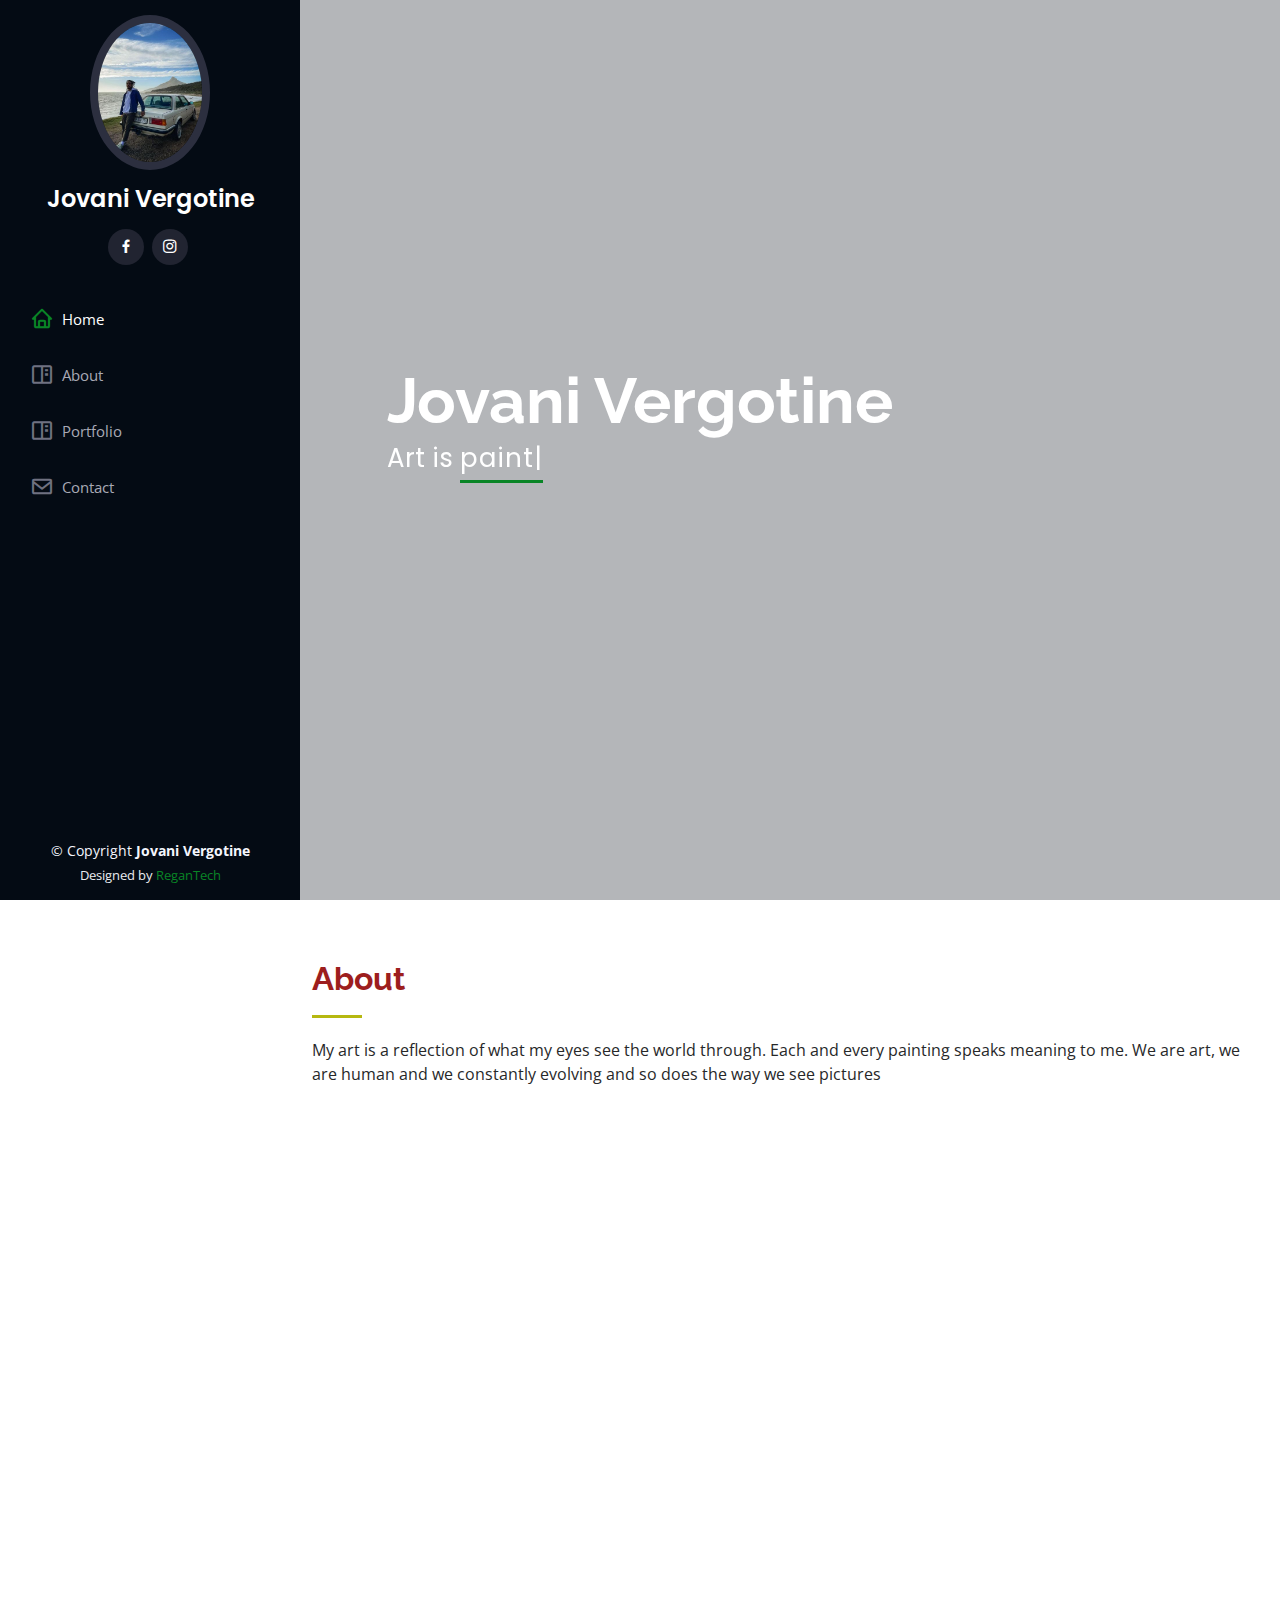
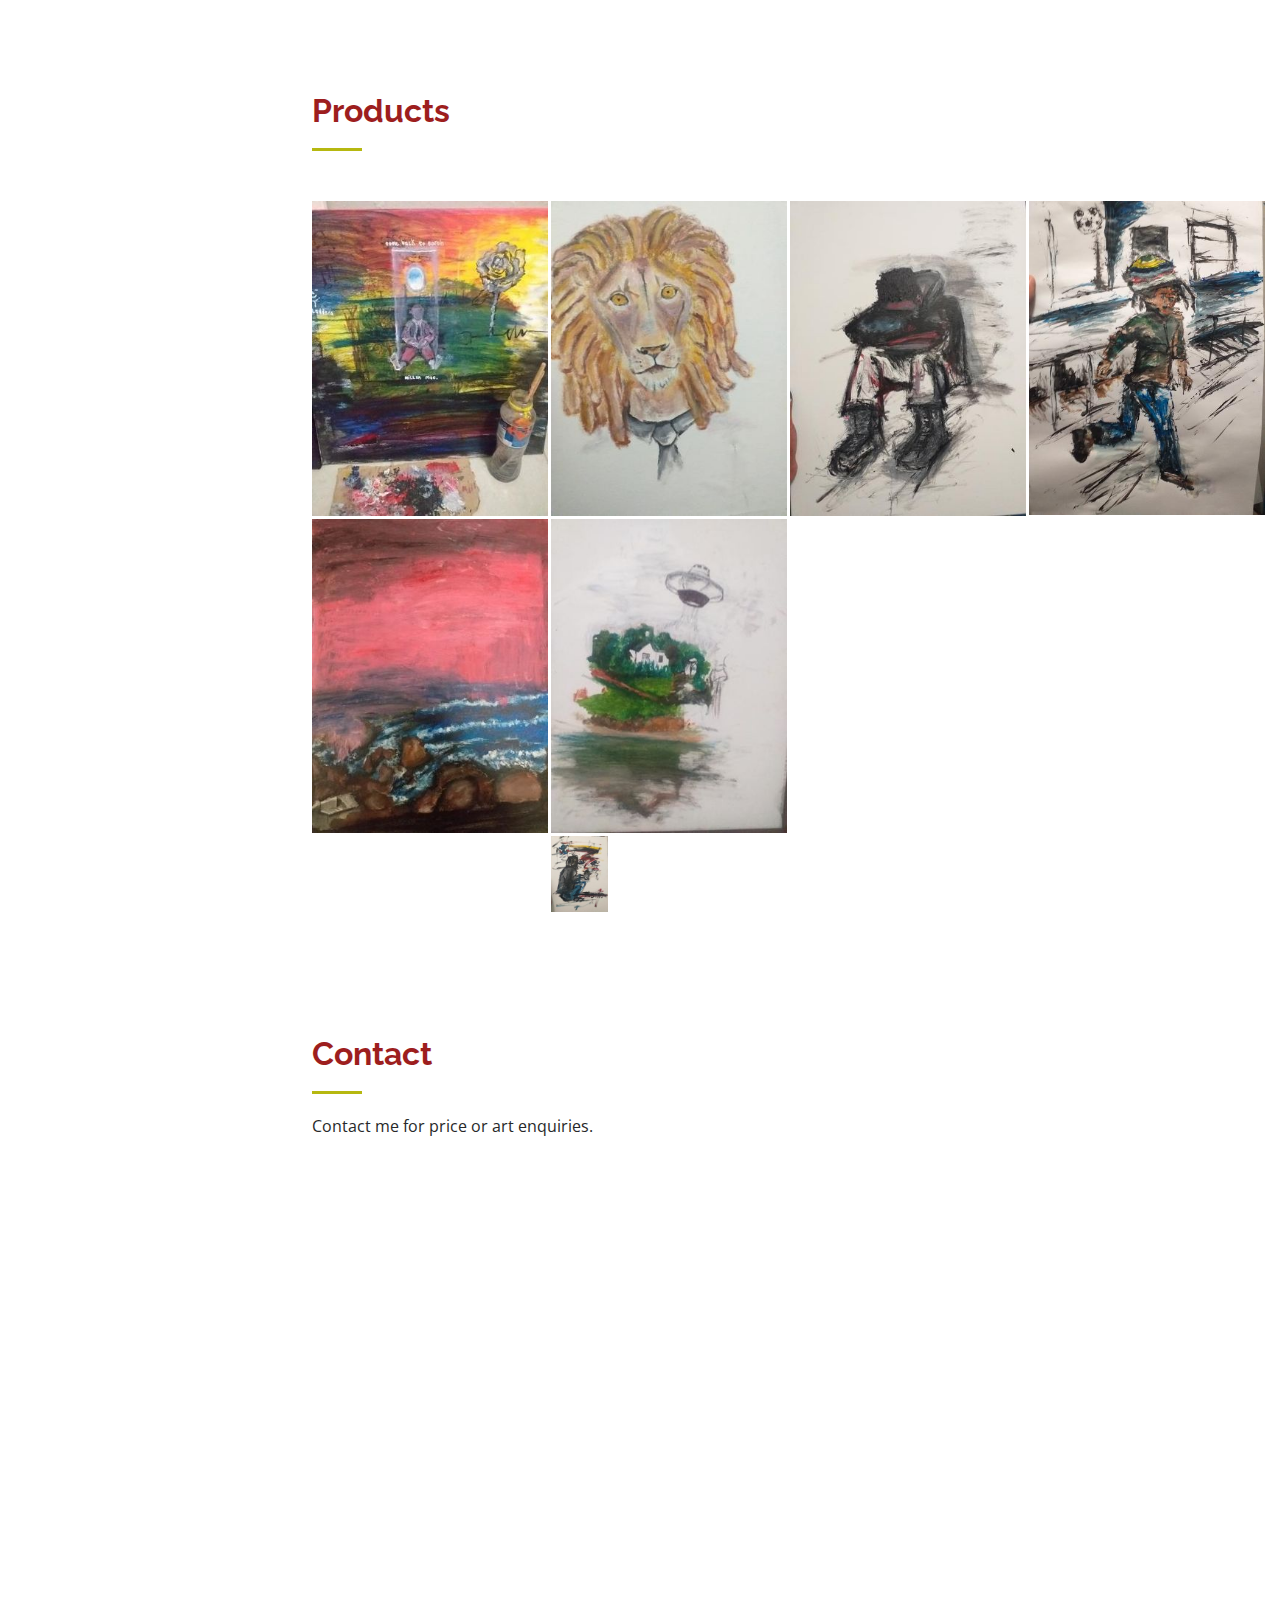
<file: index.html>
<!DOCTYPE html>
<html lang="en">

<head>
  <meta charset="utf-8">
  <meta content="width=device-width, initial-scale=1.0" name="viewport">

  <title>Art by Jovani</title>
  <meta content="" name="description">
  <meta content="" name="keywords"

  <!-- Google Fonts -->
  <link href="https://fonts.googleapis.com/css?family=Open+Sans:300,300i,400,400i,600,600i,700,700i|Raleway:300,300i,400,400i,500,500i,600,600i,700,700i|Poppins:300,300i,400,400i,500,500i,600,600i,700,700i" rel="stylesheet">

  <!-- Vendor CSS Files -->
  <link href="assets/vendor/aos/aos.css" rel="stylesheet">
  <link href="assets/vendor/bootstrap/css/bootstrap.min.css" rel="stylesheet">
  <link href="assets/vendor/bootstrap-icons/bootstrap-icons.css" rel="stylesheet">
  <link href="assets/vendor/boxicons/css/boxicons.min.css" rel="stylesheet">
  <link href="assets/vendor/glightbox/css/glightbox.min.css" rel="stylesheet">
  <link href="assets/vendor/swiper/swiper-bundle.min.css" rel="stylesheet">

  <!--  CSS File -->
  <link href="style.css" rel="stylesheet">
</head>

<body>

  <!-- ======= Mobile nav toggle button ======= -->
  <i class="bi bi-list mobile-nav-toggle d-xl-none"></i>

  <!-- ======= Header ======= -->
  <header id="header">
    <div class="d-flex flex-column">

      <div class="profile">
        <img src="assets/img/jbg.jpg" alt="" class="img-fluid rounded-circle">
        <h1 class="text-light"><a href="index.html">Jovani Vergotine</a></h1>
        <div class="social-links mt-3 text-center">
          <a href="#" class="facebook"><i class="bx bxl-facebook"></i></a>
          <a href="#" class="instagram"><i class="bx bxl-instagram"></i></a>
        </div>
      </div>

      <nav id="navbar" class="nav-menu navbar">
        <ul>
          <li><a href="#hero" class="nav-link scrollto active"><i class="bx bx-home"></i> <span>Home</span></a></li>
          <li><a href="#about" class="nav-link scrollto"><i class="bx bx-book-content"></i> <span>About</span></a></li>
          <li><a href="#gallery" class="nav-link scrollto"><i class="bx bx-book-content"></i> <span>Portfolio</span></a></li>
          <li><a href="#contact" class="nav-link scrollto"><i class="bx bx-envelope"></i> <span>Contact</span></a></li>
        </ul>
      </nav><!-- .nav-menu -->
    </div>
  </header><!-- End Header -->

  <!-- ======= Hero Section ======= -->
  <section id="hero" class="d-flex flex-column justify-content-center align-items-center">
    <div class="hero-container" data-aos="fade-in">
      <h1>Jovani Vergotine</h1>
      <p>Art is <span class="typed" data-typed-items="paintings you can confide in, A form of hardships, struggles we all face, on a daily basis,"></span></p>
    </div>
  </section><!-- End Hero -->

  <main id="main">

    <!-- ======= About Section ======= -->
    <section id="about" class="about">
      <div class="container">

        <div class="section-title">
          <h2>About</h2>
          <p>My art is a reflection of what my eyes see the world through. Each and every painting speaks meaning to me. We are art, we are human and we constantly evolving and so does the way we see pictures</p>
        </div>

        <div class="row">
          <div class="col-lg-4" data-aos="fade-right">
            <img src="assets/img/jam.jpg" class="img-fluid" alt="">
          </div>
          <div class="col-lg-8 pt-4 pt-lg-0 content" data-aos="fade-left">
            <h3>Peace, Love &amp; and Passion.</h3>
            <p class="fst-italic">
We have been fighting against our brothers and sisters for unruly things such as power, pride and judgement. Our thoughts determine our futures and are tested the most in struggle. We need to change ourselves to change the world. Love another and be kind.
            </p>
          </div>
        </div>

      </div>
    </section><!-- End About Section -->
   
    <!-- ======= Portfolio Section ======= -->
    <!-- End Portfolio Section -->
     <section id="gallery" class="gallery">
      <div class="container">

        <div class="section-title">
          <h2>Products</h2>
        </div>
      </div>

      <div class="container-fluid">
        <div class="row g-0">

          <div class="col-lg-3 col-md-4">
            <div class="gallery-item">
              <a href="assets/img/portfolio/jovani1.jpg" class="galelry-lightbox">
                <img src="assets/img/portfolio/jovani1.jpg" alt="" class="img-fluid">
              </a>
            </div>
          </div>

          <div class="col-lg-3 col-md-4">
            <div class="gallery-item">
              <a href="assets/img/portfolio/jovani3.jpg" class="galelry-lightbox">
                <img src="assets/img/portfolio/jovani3.jpg" alt="" class="img-fluid">
              </a>
            </div>
          </div>

          <div class="col-lg-3 col-md-4">
            <div class="gallery-item">
              <a href="assets/img/portfolio/jovani4.jpg" class="galelry-lightbox">
                <img src="assets/img/portfolio/jovani4.jpg" alt="" class="img-fluid">
              </a>
            </div>
          </div>

          <div class="col-lg-3 col-md-4">
            <div class="gallery-item">
              <a href="assets/img/portfolio/jovani5.jpg" class="galelry-lightbox">
                <img src="assets/img/portfolio/jovani5.jpg" alt="" class="img-fluid">
              </a>
            </div>
          </div>

          <div class="col-lg-3 col-md-4">
            <div class="gallery-item">
              <a href="assets/img/portfolio/jovani6.jpg" class="galelry-lightbox">
                <img src="assets/img/portfolio/jovani6.jpg" alt="" class="img-fluid">
              </a>
            </div>
          </div>

          <div class="col-lg-3 col-md-4">
            <div class="gallery-item">
              <a href="assets/img/portfolio/jovani7.jpg" class="galelry-lightbox">
                <img src="assets/img/portfolio/jovani7.jpg" alt="" class="img-fluid">
              </a>
            </div>

            <div class="col-lg-3 col-md-4">
              <div class="gallery-item">
                <a href="assets/img/portfolio/jovani8.jpg" class="galelry-lightbox">
                  <img src="assets/img/portfolio/jovani8.jpg" alt="" class="img-fluid">
                </a>
              </div>
          </div>

         

      </div>
    </section><!-- End Gallery 

    <!-- ======= Contact Section ======= -->
    <section id="contact" class="contact">
      <div class="container">

        <div class="section-title">
          <h2>Contact</h2>
          <p>Contact me for price or art enquiries. 

        <div class="row" data-aos="fade-in">

          <div class="col-lg-5 d-flex align-items-stretch">
            <div class="info">
              <div class="address">
                <i class="bi bi-geo-alt"></i>
                <h4>Location:</h4>
                <p>Cape Town, South Africa</p>
              </div>

              <div class="email">
                <i class="bi bi-envelope"></i>
                <h4>Email:</h4>
                <p>Jovanivergotine80@gmail.com</p>
              </div>

              <div class="phone">
                <i class="bi bi-phone"></i>
                <h4>Call:</h4>
                <p>0723840726</p>
              </div>
            </div>
      </div>
    </section><!-- End Contact Section -->

  </main>
        
        <!-- End #main -->

  <!-- ======= Footer ======= -->
  <footer id="footer">
    <div class="container">
      <div class="copyright">
        &copy; Copyright <strong><span>Jovani Vergotine</span></strong>
      </div>
      <div class="credits">
        Designed by <a href="https://regantech.co.za">ReganTech</a>
      </div>
    </div>
  </footer><!-- End  Footer -->

  <a href="#" class="back-to-top d-flex align-items-center justify-content-center"><i class="bi bi-arrow-up-short"></i></a>

  <!-- Vendor JS Files -->
  <script src="assets/vendor/purecounter/purecounter.js"></script>
  <script src="assets/vendor/aos/aos.js"></script>
  <script src="assets/vendor/bootstrap/js/bootstrap.bundle.min.js"></script>
  <script src="assets/vendor/glightbox/js/glightbox.min.js"></script>
  <script src="assets/vendor/isotope-layout/isotope.pkgd.min.js"></script>
  <script src="assets/vendor/swiper/swiper-bundle.min.js"></script>
  <script src="assets/vendor/typed.js/typed.min.js"></script>
  <script src="assets/vendor/waypoints/noframework.waypoints.js"></script>
  <script src="assets/vendor/php-email-form/validate.js"></script>

  <!-- JS File -->
  <script src="main.js"></script>

</body>

</html>
</file>
<file: style.css>
body {
  font-family: "Open Sans", sans-serif;
  color: #272829;
}

a {
  color: #098526;
  text-decoration: none;
}

a:hover {
  color: #098526;
  text-decoration: none;
}

h1, h2, h3, h4, h5, h6 {
  font-family: "Raleway", sans-serif;
}

/*--------------------------------------------------------------
# Back to top button
--------------------------------------------------------------*/
.back-to-top {
  position: fixed;
  visibility: hidden;
  opacity: 0;
  right: 15px;
  bottom: 15px;
  z-index: 996;
  background: #098526;
  width: 40px;
  height: 40px;
  border-radius: 50px;
  transition: all 0.4s;
}
.back-to-top i {
  font-size: 28px;
  color: #fff;
  line-height: 0;
}
.back-to-top:hover {
  background: #098526;
  color: #fff;
}
.back-to-top.active {
  visibility: visible;
  opacity: 1;
}

/*--------------------------------------------------------------
# Header
--------------------------------------------------------------*/
#header {
  position: fixed;
  top: 0;
  left: 0;
  bottom: 0;
  width: 300px;
  transition: all ease-in-out 0.5s;
  z-index: 9997;
  transition: all 0.5s;
  padding: 0 15px;
  background: #040b14;
  overflow-y: auto;
}
#header .profile img {
  margin: 15px auto;
  display: block;
  width: 120px;
  border: 8px solid #2c2f3f;
}
#header .profile h1 {
  font-size: 24px;
  margin: 0;
  padding: 0;
  font-weight: 600;
  -moz-text-align-last: center;
  text-align-last: center;
  font-family: "Poppins", sans-serif;
}
#header .profile h1 a, #header .profile h1 a:hover {
  color: #fff;
  text-decoration: none;
}
#header .profile .social-links a {
  font-size: 18px;
  display: inline-block;
  background: #212431;
  color: #fff;
  line-height: 1;
  padding: 8px 0;
  margin-right: 4px;
  border-radius: 50%;
  text-align: center;
  width: 36px;
  height: 36px;
  transition: 0.3s;
}
#header .profile .social-links a:hover {
  background: #098526;
  color: #fff;
  text-decoration: none;
}

#main {
  margin-left: 300px;
}

@media (max-width: 1199px) {
  #header {
    left: -300px;
  }

  #main {
    margin-left: 0;
  }
}
/*--------------------------------------------------------------
# Navigation Menu
--------------------------------------------------------------*/
/* Desktop Navigation */
.nav-menu {
  padding: 30px 0 0 0;
}
.nav-menu * {
  margin: 0;
  padding: 0;
  list-style: none;
}
.nav-menu > ul > li {
  position: relative;
  white-space: nowrap;
}
.nav-menu a, .nav-menu a:focus {
  display: flex;
  align-items: center;
  color: #a8a9b4;
  padding: 12px 15px;
  margin-bottom: 8px;
  transition: 0.3s;
  font-size: 15px;
}
.nav-menu a i, .nav-menu a:focus i {
  font-size: 24px;
  padding-right: 8px;
  color: #6f7180;
}
.nav-menu a:hover, .nav-menu .active, .nav-menu .active:focus, .nav-menu li:hover > a {
  text-decoration: none;
  color: #fff;
}
.nav-menu a:hover i, .nav-menu .active i, .nav-menu .active:focus i, .nav-menu li:hover > a i {
  color: #098526;
}

/* Mobile Navigation */
.mobile-nav-toggle {
  position: fixed;
  right: 15px;
  top: 15px;
  z-index: 9998;
  border: 0;
  font-size: 24px;
  transition: all 0.4s;
  outline: none !important;
  background-color: #098526;
  color: #fff;
  width: 40px;
  height: 40px;
  display: inline-flex;
  align-items: center;
  justify-content: center;
  line-height: 0;
  border-radius: 50px;
  cursor: pointer;
}

.mobile-nav-active {
  overflow: hidden;
}
.mobile-nav-active #header {
  left: 0;
}

/*--------------------------------------------------------------
# Hero Section
--------------------------------------------------------------*/
#hero {
  width: 100%;
  height: 100vh;
  background: url("https://user-images.githubusercontent.com/61661064/162360956-87be767a-1d03-4932-b8c3-75b74aef6256.jpg");
  background-size: cover;
}
#hero:before {
  content: "";
  background: rgba(5, 13, 24, 0.3);
  position: absolute;
  bottom: 0;
  top: 0;
  left: 0;
  right: 0;
  z-index: 1;
}
#hero .hero-container {
  position: relative;
  z-index: 2;
  min-width: 300px;
}
#hero h1 {
  margin: 0 0 10px 0;
  font-size: 64px;
  font-weight: 700;
  line-height: 56px;
  color: #fff;
}
#hero p {
  color: #fff;
  margin-bottom: 50px;
  font-size: 26px;
  font-family: "Poppins", sans-serif;
}
#hero p span {
  color: #fff;
  padding-bottom: 4px;
  letter-spacing: 1px;
  border-bottom: 3px solid  #098526;
}
@media (min-width: 1024px) {
  #hero {
    background-attachment: fixed;
  }
}
@media (max-width: 768px) {
  #hero h1 {
    font-size: 28px;
    line-height: 36px;
  }
  #hero h2 {
    font-size: 18px;
    line-height: 24px;
    margin-bottom: 30px;
  }
}

/*--------------------------------------------------------------
# Sections General
--------------------------------------------------------------*/
section {
  padding: 60px 0;
  overflow: hidden;
}

.section-bg {
  background: #f5f8fd;
}

.section-title {
  padding-bottom: 30px;
}
.section-title h2 {
  font-size: 32px;
  font-weight: bold;
  margin-bottom: 20px;
  padding-bottom: 20px;
  position: relative;
  color: #9d1e1e;
}
.section-title h2::after {
  content: "";
  position: absolute;
  display: block;
  width: 50px;
  height: 3px;
  background: #b6b810;
  bottom: 0;
  left: 0;
}
.section-title p {
  margin-bottom: 0;
}

/*--------------------------------------------------------------
# About
--------------------------------------------------------------*/
.about .content h3 {
  font-weight: 700;
  font-size: 26px;
  color: #098526;
}
.about .content ul {
  list-style: none;
  padding: 0;
}
.about .content ul li {
  margin-bottom: 20px;
  display: flex;
  align-items: center;
}
.about .content ul strong {
  margin-right: 10px;
}
.about .content ul i {
  font-size: 16px;
  margin-right: 5px;
  color: #098526;
  line-height: 0;
}
.about .content p:last-child {
  margin-bottom: 0;
}

.gallery .gallery-item {
  overflow: hidden;
  border-right: 3px solid #fff;
  border-bottom: 3px solid #fff;
}
.gallery .gallery-item img {
  transition: all ease-in-out 0.4s;
}
.gallery .gallery-item:hover img {
  transform: scale(1.1);
}


/*--------------------------------------------------------------
# Services
--------------------------------------------------------------*/
.services .icon-box {
  margin-bottom: 20px;
}
.services .icon {
  float: left;
  display: flex;
  align-items: center;
  justify-content: center;
  width: 54px;
  height: 54px;
  background:  #098526;
  border-radius: 50%;
  transition: 0.5s;
  border: 1px solid  #098526;
}
.services .icon i {
  color: #fff;
  font-size: 24px;
  line-height: 0;
}
.services .icon-box:hover .icon {
  background: #fff;
}
.services .icon-box:hover .icon i {
  color: #149ddd;
}
.services .title {
  margin-left: 80px;
  font-weight: 700;
  margin-bottom: 15px;
  font-size: 18px;
}
.services .title a {
  color: #343a40;
}
.services .title a:hover {
  color: #149ddd;
}
.services .description {
  margin-left: 80px;
  line-height: 24px;
  font-size: 14px;
}

/*--------------------------------------------------------------
# Testimonials
--------------------------------------------------------------*/
.testimonials .testimonials-carousel, .testimonials .testimonials-slider {
  overflow: hidden;
}
.testimonials .testimonial-item {
  box-sizing: content-box;
  text-align: center;
  min-height: 320px;
}
.testimonials .testimonial-item .testimonial-img {
  width: 90px;
  border-radius: 50%;
  margin: 0 auto;
}
.testimonials .testimonial-item h3 {
  font-size: 18px;
  font-weight: bold;
  margin: 10px 0 5px 0;
  color: #111;
}
.testimonials .testimonial-item h4 {
  font-size: 14px;
  color: #999;
  margin: 0;
}
.testimonials .testimonial-item .quote-icon-left, .testimonials .testimonial-item .quote-icon-right {
  color: #c3e8fa;
  font-size: 26px;
}
.testimonials .testimonial-item .quote-icon-left {
  display: inline-block;
  left: -5px;
  position: relative;
}
.testimonials .testimonial-item .quote-icon-right {
  display: inline-block;
  right: -5px;
  position: relative;
  top: 10px;
}
.testimonials .testimonial-item p {
  font-style: italic;
  margin: 0 15px 15px 15px;
  padding: 20px;
  background: #fff;
  position: relative;
  margin-bottom: 35px;
  border-radius: 6px;
  box-shadow: 0px 2px 15px rgba(0, 0, 0, 0.1);
}
.testimonials .testimonial-item p::after {
  content: "";
  width: 0;
  height: 0;
  border-top: 20px solid #fff;
  border-right: 20px solid transparent;
  border-left: 20px solid transparent;
  position: absolute;
  bottom: -20px;
  left: calc(50% - 20px);
}
.testimonials .swiper-pagination {
  margin-top: 20px;
  position: relative;
}
.testimonials .swiper-pagination .swiper-pagination-bullet {
  width: 12px;
  height: 12px;
  background-color: #fff;
  opacity: 1;
  border: 1px solid #149ddd;
}
.testimonials .swiper-pagination .swiper-pagination-bullet-active {
  background-color: #149ddd;
}

/*--------------------------------------------------------------
# Contact
--------------------------------------------------------------*/
.contact {
  padding-bottom: 130px;
}
.contact .info {
  padding: 30px;
  background: #fff;
  width: 100%;
  box-shadow: 0 0 24px 0 rgba(0, 0, 0, 0.12);
}
.contact .info i {
  font-size: 20px;
  color: #b6b810;
  float: left;
  width: 44px;
  height: 44px;
  background: #098526;
  display: flex;
  justify-content: center;
  align-items: center;
  border-radius: 50px;
  transition: all 0.3s ease-in-out;
}
.contact .info h4 {
  padding: 0 0 0 60px;
  font-size: 22px;
  font-weight: 600;
  margin-bottom: 5px;
  color: #050d18;
}
.contact .info p {
  padding: 0 0 10px 60px;
  margin-bottom: 20px;
  font-size: 14px;
  color: #9d1e1e ;
}
.contact .info .email p {
  padding-top: 5px;
}
.contact .info .social-links {
  padding-left: 60px;
}
.contact .info .social-links a {
  font-size: 18px;
  display: inline-block;
  background: #333;
  color: #fff;
  line-height: 1;
  padding: 8px 0;
  border-radius: 50%;
  text-align: center;
  width: 36px;
  height: 36px;
  transition: 0.3s;
  margin-right: 10px;
}
.contact .info .social-links a:hover {
  background: #b6b810;
  color: #fff;
}
.contact .info .email:hover i, .contact .info .address:hover i, .contact .info .phone:hover i {
  background: #b6b810;
  color: #fff;
}
.contact .php-email-form {
  width: 100%;
  padding: 30px;
  background: #fff;
  box-shadow: 0 0 24px 0 rgba(0, 0, 0, 0.12);
}
.contact .php-email-form .form-group {
  padding-bottom: 8px;
}
.contact .php-email-form .validate {
  display: none;
  color: red;
  margin: 0 0 15px 0;
  font-weight: 400;
  font-size: 13px;
}
.contact .php-email-form .error-message {
  display: none;
  color: #fff;
  background: #ed3c0d;
  text-align: left;
  padding: 15px;
  font-weight: 600;
}
.contact .php-email-form .error-message br + br {
  margin-top: 25px;
}
.contact .php-email-form .sent-message {
  display: none;
  color: #fff;
  background: #18d26e;
  text-align: center;
  padding: 15px;
  font-weight: 600;
}
.contact .php-email-form .loading {
  display: none;
  background: #fff;
  text-align: center;
  padding: 15px;
}
.contact .php-email-form .loading:before {
  content: "";
  display: inline-block;
  border-radius: 50%;
  width: 24px;
  height: 24px;
  margin: 0 10px -6px 0;
  border: 3px solid #18d26e;
  border-top-color: #eee;
  -webkit-animation: animate-loading 1s linear infinite;
  animation: animate-loading 1s linear infinite;
}
.contact .php-email-form .form-group {
  margin-bottom: 15px;
}
.contact .php-email-form label {
  padding-bottom: 8px;
}
.contact .php-email-form input, .contact .php-email-form textarea {
  border-radius: 0;
  box-shadow: none;
  font-size: 14px;
}
.contact .php-email-form input {
  height: 44px;
}
.contact .php-email-form textarea {
  padding: 10px 15px;
}
.contact .php-email-form button[type=submit] {
  background: #149ddd;
  border: 0;
  padding: 10px 24px;
  color: #fff;
  transition: 0.4s;
  border-radius: 4px;
}
.contact .php-email-form button[type=submit]:hover {
  background: #37b3ed;
}
@-webkit-keyframes animate-loading {
  0% {
    transform: rotate(0deg);
  }
  100% {
    transform: rotate(360deg);
  }
}
@keyframes animate-loading {
  0% {
    transform: rotate(0deg);
  }
  100% {
    transform: rotate(360deg);
  }
}

/*--------------------------------------------------------------
# Breadcrumbs
--------------------------------------------------------------*/
.breadcrumbs {
  padding: 20px 0;
  background: #f9f9f9;
}
.breadcrumbs h2 {
  font-size: 26px;
  font-weight: 300;
}
.breadcrumbs ol {
  display: flex;
  flex-wrap: wrap;
  list-style: none;
  padding: 0;
  margin: 0;
  font-size: 15px;
}
.breadcrumbs ol li + li {
  padding-left: 10px;
}
.breadcrumbs ol li + li::before {
  display: inline-block;
  padding-right: 10px;
  color: #0e2442;
  content: "/";
}
@media (max-width: 768px) {
  .breadcrumbs .d-flex {
    display: block !important;
  }
  .breadcrumbs ol {
    display: block;
  }
  .breadcrumbs ol li {
    display: inline-block;
  }
}

/*--------------------------------------------------------------
# Footer
--------------------------------------------------------------*/
#footer {
  padding: 15px;
  color: #f4f6fd;
  font-size: 14px;
  position: fixed;
  left: 0;
  bottom: 0;
  width: 300px;
  z-index: 9999;
  background: #040b14;
}
#footer .copyright {
  text-align: center;
}
#footer .credits {
  padding-top: 5px;
  text-align: center;
  font-size: 13px;
  color: #eaebf0;
}
@media (max-width: 1199px) {
  #footer {
    position: static;
    width: auto;
    padding-right: 20px 15px;
  }
}
</file>
